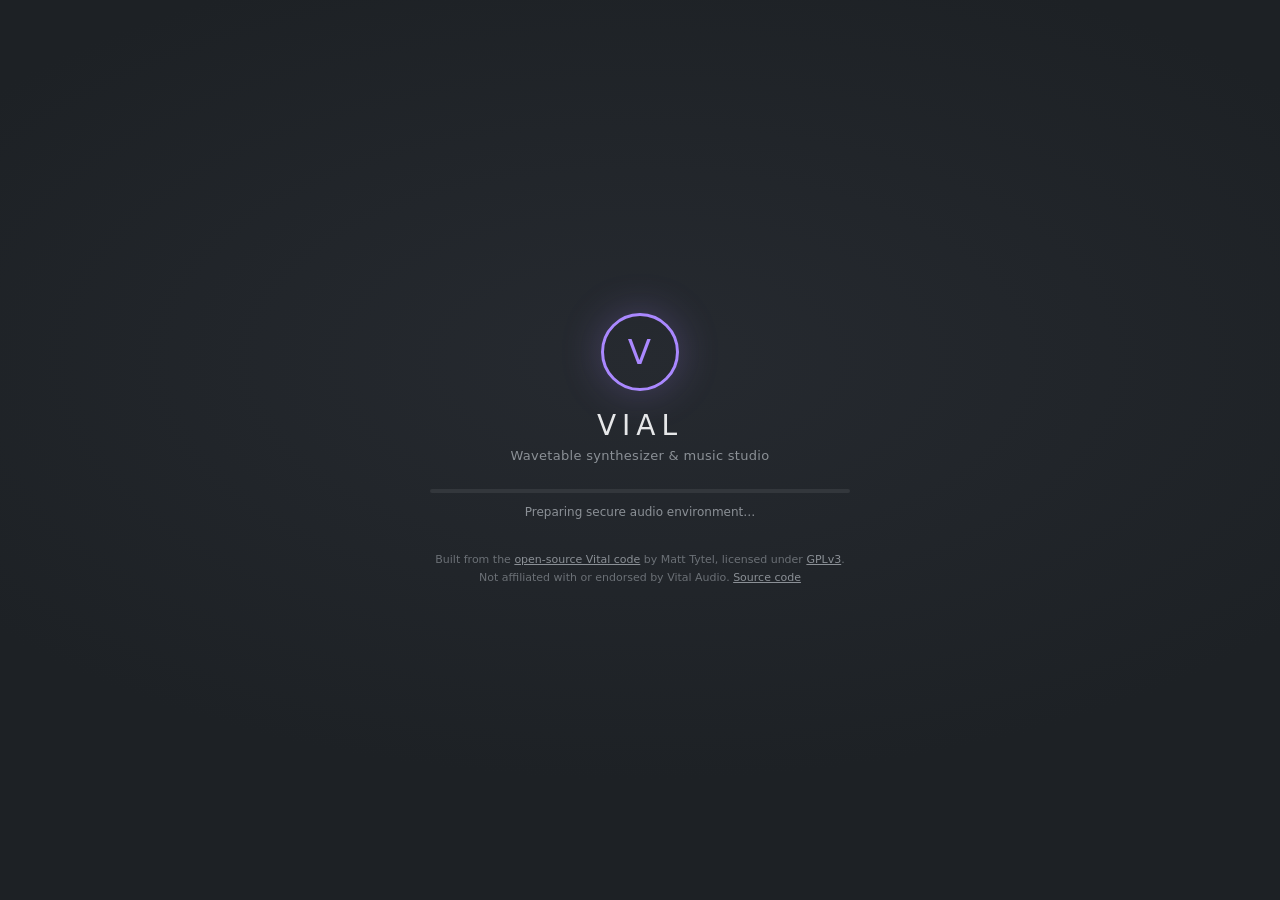
<file: index.html>
<!doctype html>
<html lang="en">
<head>
<meta charset="utf-8">
<meta name="viewport" content="width=device-width, initial-scale=1">
<title>Vial</title>
<meta http-equiv="refresh" content="0; url=docs/">
<script>location.replace("docs/" + location.search + location.hash);</script>
<style>body{margin:0;background:#1d2125;color:#e6e7e9;font-family:system-ui,sans-serif;display:grid;place-items:center;height:100vh}a{color:#aa88ff}</style>
</head>
<body><a href="docs/">Open Vial</a></body>
</html>
</file>
<file: docs/daw.css>
#app {
  position: fixed;
  inset: 0;
  display: flex;
  flex-direction: column;
  background: #1a1c1f;
  color: #e6e7e9;
  font-family: system-ui, -apple-system, "Segoe UI", Roboto, sans-serif;
  font-size: 13px;
  -webkit-user-select: none;
  user-select: none;
  -webkit-touch-callout: none;
  padding-left: env(safe-area-inset-left);
  padding-right: env(safe-area-inset-right);
}

#app button {
  font: inherit;
  color: inherit;
}

#bar {
  flex: 0 0 auto;
  height: 46px;
  display: flex;
  align-items: center;
  gap: 6px;
  padding: 0 8px;
  background: linear-gradient(#34373c, #2a2d31);
  border-bottom: 1px solid #111316;
  box-sizing: border-box;
  overflow: hidden;
  position: relative;
  z-index: 10;
}

#stage {
  flex: 1 1 auto;
  position: relative;
  overflow: hidden;
  min-height: 0;
}

#stage.hide-synth #juce-root {
  visibility: hidden;
}

.view {
  position: absolute;
  inset: 0;
  background: #1f2124;
  display: flex;
  flex-direction: column;
  overflow: hidden;
  z-index: 2;
}

.view.hidden {
  display: none;
}

.hidden {
  display: none !important;
}

.grp {
  display: flex;
  align-items: center;
  gap: 2px;
  flex: 0 0 auto;
}

.spacer {
  flex: 1 1 auto;
  min-width: 0;
}

.btn {
  flex-shrink: 0;
  height: 30px;
  min-width: 32px;
  padding: 0 8px;
  border: 1px solid #44484e;
  border-radius: 6px;
  background: linear-gradient(#3e4248, #33363b);
  display: inline-flex;
  align-items: center;
  justify-content: center;
  gap: 5px;
  cursor: pointer;
  white-space: nowrap;
  box-sizing: border-box;
  touch-action: manipulation;
}

.btn:hover {
  background: linear-gradient(#464a51, #3a3d43);
}

.btn:active {
  background: #2b2e33;
}

.btn.on {
  background: linear-gradient(#5a4a8c, #4a3d77);
  border-color: #8b74d6;
  color: #fff;
}

.btn.small {
  height: 26px;
  min-width: 26px;
  padding: 0 6px;
  font-size: 12px;
}

.btn:disabled {
  opacity: 0.4;
  cursor: default;
}

.btn svg {
  width: 18px;
  height: 18px;
  fill: currentColor;
  flex: 0 0 auto;
}

.btn svg.stroke {
  fill: none;
  stroke: currentColor;
  stroke-width: 2;
  stroke-linecap: round;
  stroke-linejoin: round;
}

.seg {
  display: inline-flex;
  border: 1px solid #44484e;
  border-radius: 7px;
  overflow: hidden;
  flex: 0 0 auto;
}

.seg button {
  height: 30px;
  padding: 0 11px;
  border: 0;
  border-right: 1px solid #44484e;
  background: #33363b;
  cursor: pointer;
  touch-action: manipulation;
}

.seg button:last-child {
  border-right: 0;
}

.seg button.on {
  background: #6a56b0;
  color: #fff;
}

.transport .btn {
  min-width: 36px;
}

#btn-play.on {
  background: linear-gradient(#3f8f4e, #2f7a3d);
  border-color: #5dbb63;
}

#btn-rec svg {
  fill: #ff5a50;
}

#btn-rec.on {
  background: linear-gradient(#b03b35, #8e2a26);
  border-color: #ff6a60;
}

#btn-rec.on svg {
  fill: #fff;
}

.lcd {
  display: flex;
  align-items: stretch;
  height: 34px;
  background: #0e1a14;
  border: 1px solid #0a0c0e;
  border-radius: 7px;
  box-shadow: inset 0 1px 3px rgba(0, 0, 0, 0.6);
  color: #9be3a7;
  font-family: ui-monospace, "SF Mono", Menlo, Consolas, monospace;
  overflow: hidden;
  flex: 0 0 auto;
}

.lcd > div {
  display: flex;
  flex-direction: column;
  justify-content: center;
  align-items: center;
  padding: 0 9px;
  border-right: 1px solid #1d2e24;
}

.lcd > div:last-child {
  border-right: 0;
}

.lcd .big {
  font-size: 16px;
  line-height: 17px;
  letter-spacing: 0.5px;
  white-space: nowrap;
}

.lcd .lbl {
  font-size: 8px;
  letter-spacing: 1px;
  color: #5f8f6a;
  text-transform: uppercase;
  line-height: 10px;
}

.lcd input,
.lcd select {
  width: 56px;
  background: transparent;
  border: 0;
  color: #9be3a7;
  font: inherit;
  font-size: 16px;
  text-align: center;
  padding: 0;
  outline: none;
  -webkit-appearance: none;
  appearance: none;
}

.lcd select {
  width: 40px;
  font-size: 14px;
}

.lcd select option {
  background: #222;
  color: #ddd;
}

.lcd.recording {
  color: #ff8f86;
}

.menu {
  position: fixed;
  z-index: 200000;
  min-width: 220px;
  max-height: 80vh;
  overflow: auto;
  background: #2c2f34;
  border: 1px solid #50545a;
  border-radius: 9px;
  box-shadow: 0 12px 40px rgba(0, 0, 0, 0.55);
  padding: 5px;
  font-size: 14px;
}

.menu .item {
  padding: 9px 12px;
  border-radius: 6px;
  cursor: pointer;
  white-space: nowrap;
  display: flex;
  justify-content: space-between;
  gap: 20px;
}

.menu .item:hover,
.menu .item:active {
  background: #6a56b0;
  color: #fff;
}

.menu .item .key {
  color: #9a9ea4;
  font-size: 12px;
}

.menu .item:hover .key {
  color: #ddd;
}

.menu .sep {
  height: 1px;
  background: #474a50;
  margin: 4px 6px;
}

.menu .head {
  padding: 6px 12px 4px;
  font-size: 11px;
  color: #8f949a;
  text-transform: uppercase;
  letter-spacing: 1px;
}

.toolbar {
  flex: 0 0 auto;
  display: flex;
  align-items: center;
  gap: 6px;
  padding: 5px 8px;
  background: #2a2c30;
  border-bottom: 1px solid #141618;
  overflow-x: auto;
  overflow-y: hidden;
  scrollbar-width: none;
  min-height: 38px;
  box-sizing: border-box;
}

.toolbar::-webkit-scrollbar {
  display: none;
}

.toolbar > * {
  flex-shrink: 0;
}

.toolbar > .spacer {
  flex-shrink: 1;
}

.toolbar .title {
  font-weight: 600;
  color: #c9cbd0;
  white-space: nowrap;
  margin-right: 4px;
}

.toolbar select,
.dm-panel select,
.dm-panel input[type="text"] {
  height: 28px;
  background: #33363b;
  color: #e6e7e9;
  border: 1px solid #44484e;
  border-radius: 6px;
  font: inherit;
  padding: 0 6px;
}

.toolbar label {
  display: inline-flex;
  align-items: center;
  gap: 5px;
  color: #a9adb3;
  white-space: nowrap;
  font-size: 12px;
}

.toolbar input[type="range"] {
  width: 90px;
}

.arr {
  flex: 1 1 auto;
  display: flex;
  min-height: 0;
  position: relative;
}

.arr-headers {
  flex: 0 0 auto;
  width: 168px;
  position: relative;
  overflow: hidden;
  background: #26282c;
  border-right: 1px solid #111315;
  z-index: 3;
}

.arr-headers .corner {
  position: absolute;
  left: 0;
  right: 0;
  top: 0;
  height: 30px;
  background: #2d3034;
  border-bottom: 1px solid #111315;
  z-index: 2;
  display: flex;
  align-items: center;
  padding: 0 6px;
  gap: 4px;
  box-sizing: border-box;
}

.arr-headers .inner {
  position: absolute;
  left: 0;
  right: 0;
  top: 30px;
}

.thead {
  position: relative;
  box-sizing: border-box;
  border-bottom: 1px solid #16181b;
  display: flex;
  align-items: center;
  gap: 6px;
  padding: 0 6px 0 10px;
  background: #2a2c30;
  cursor: pointer;
  touch-action: manipulation;
}

.thead::before {
  content: "";
  position: absolute;
  left: 0;
  top: 0;
  bottom: 0;
  width: 4px;
  background: var(--tc, #5dbb63);
}

.thead.sel {
  background: #3a3550;
}

.thead .tinfo {
  flex: 1 1 auto;
  min-width: 0;
  display: flex;
  flex-direction: column;
  gap: 1px;
}

.thead .tname {
  font-weight: 600;
  white-space: nowrap;
  overflow: hidden;
  text-overflow: ellipsis;
}

.thead .tsub {
  font-size: 11px;
  color: #969aa1;
  white-space: nowrap;
  overflow: hidden;
  text-overflow: ellipsis;
}

.thead .tbtns {
  display: flex;
  gap: 3px;
  flex: 0 0 auto;
}

.ms {
  width: 24px;
  height: 22px;
  border-radius: 4px;
  border: 1px solid #4a4e55;
  background: #34373c;
  font-size: 11px;
  font-weight: 700;
  padding: 0;
  cursor: pointer;
  touch-action: manipulation;
}

.ms.m.on {
  background: #3d8fd6;
  border-color: #6ab2f0;
  color: #fff;
}

.ms.s.on {
  background: #d6b93d;
  border-color: #f0d56a;
  color: #222;
}

.ms.r.on {
  background: #c9433b;
  border-color: #f06a60;
  color: #fff;
}

.arr-scroll {
  flex: 1 1 auto;
  overflow: auto;
  position: relative;
  -webkit-overflow-scrolling: touch;
  background: #1c1e21;
}

.arr-content {
  position: relative;
}

.ruler {
  position: sticky;
  top: 0;
  height: 30px;
  z-index: 4;
  background: #2d3034;
  border-bottom: 1px solid #111315;
  cursor: pointer;
}

.ruler canvas {
  position: absolute;
  left: 0;
  top: 0;
}

.lane {
  position: absolute;
  left: 0;
  right: 0;
  box-sizing: border-box;
  border-bottom: 1px solid #25282c;
}

.lane.sel {
  background: rgba(106, 86, 176, 0.08);
}

.region {
  position: absolute;
  box-sizing: border-box;
  border-radius: 5px;
  border: 1px solid rgba(0, 0, 0, 0.45);
  background: var(--rc, #4f9e55);
  overflow: hidden;
  cursor: grab;
  touch-action: none;
  z-index: 2;
}

.region .rname {
  height: 15px;
  line-height: 15px;
  padding: 0 5px;
  font-size: 11px;
  font-weight: 600;
  color: rgba(0, 0, 0, 0.78);
  background: rgba(255, 255, 255, 0.22);
  white-space: nowrap;
  overflow: hidden;
  text-overflow: ellipsis;
  pointer-events: none;
}

.region canvas {
  position: absolute;
  left: 0;
  top: 15px;
  pointer-events: none;
}

.region .rhandle {
  position: absolute;
  right: 0;
  top: 0;
  bottom: 0;
  width: 10px;
  cursor: ew-resize;
}

.region.sel {
  border: 2px solid #fff;
  filter: brightness(1.12);
}

.region.recording {
  background: #c9433b;
  opacity: 0.75;
  pointer-events: none;
}

.playhead {
  position: absolute;
  top: 0;
  width: 1px;
  background: #fff;
  pointer-events: none;
  z-index: 5;
  box-shadow: 0 0 3px rgba(0, 0, 0, 0.7);
}

.cycle-shade {
  position: absolute;
  top: 0;
  background: rgba(214, 185, 61, 0.06);
  pointer-events: none;
  z-index: 1;
  border-left: 1px solid rgba(214, 185, 61, 0.35);
  border-right: 1px solid rgba(214, 185, 61, 0.35);
}

.splitter {
  flex: 0 0 auto;
  height: 10px;
  background: #2a2c30;
  border-top: 1px solid #111315;
  border-bottom: 1px solid #111315;
  cursor: ns-resize;
  touch-action: none;
  display: flex;
  align-items: center;
  justify-content: center;
}

.splitter::after {
  content: "";
  width: 40px;
  height: 3px;
  border-radius: 3px;
  background: #555a61;
}

.pane {
  flex: 0 0 auto;
  display: flex;
  flex-direction: column;
  min-height: 0;
  background: #1d1f22;
}

.pane-body {
  flex: 1 1 auto;
  position: relative;
  min-height: 0;
}

.pr {
  position: absolute;
  inset: 0;
  display: grid;
  grid-template-columns: 52px 1fr;
  grid-template-rows: 20px 1fr;
}

.pr .corner {
  background: #2d3034;
  border-right: 1px solid #111315;
  border-bottom: 1px solid #111315;
}

.pr canvas.ruler2 {
  background: #2d3034;
  border-bottom: 1px solid #111315;
  width: 100%;
  height: 100%;
  touch-action: none;
}

.pr canvas.keys {
  width: 100%;
  height: 100%;
  border-right: 1px solid #111315;
  touch-action: pan-y;
}

.pr .main {
  position: relative;
  min-width: 0;
  min-height: 0;
  overflow: hidden;
}

.pr .scroll {
  position: absolute;
  inset: 0;
  overflow: auto;
  -webkit-overflow-scrolling: touch;
}

.pr canvas.grid {
  position: absolute;
  left: 0;
  top: 0;
  pointer-events: none;
}

.pane-empty {
  position: absolute;
  inset: 0;
  display: flex;
  align-items: center;
  justify-content: center;
  color: #80858c;
  text-align: center;
  padding: 20px;
  line-height: 1.6;
}

.kb {
  position: absolute;
  inset: 0;
  display: flex;
  flex-direction: column;
}

.kb-keys {
  flex: 1 1 auto;
  position: relative;
  margin: 6px 8px 8px;
  touch-action: none;
}

.kb-key {
  position: absolute;
  box-sizing: border-box;
  border-radius: 0 0 5px 5px;
}

.kb-key.white {
  background: linear-gradient(#f2f2f2, #d9d9d9);
  border: 1px solid #555;
  z-index: 1;
  color: #777;
  font-size: 10px;
  display: flex;
  align-items: flex-end;
  justify-content: center;
  padding-bottom: 4px;
}

.kb-key.black {
  background: linear-gradient(#3a3a3a, #111);
  border: 1px solid #000;
  z-index: 2;
}

.kb-key.down.white {
  background: linear-gradient(#b9a6f5, #9a82ea);
}

.kb-key.down.black {
  background: linear-gradient(#8e74e6, #6a52c0);
}

.pads {
  display: grid;
  grid-template-columns: repeat(4, 1fr);
  grid-template-rows: repeat(4, 1fr);
  gap: 8px;
  touch-action: none;
}

.pad {
  border-radius: 9px;
  background: linear-gradient(#3b3f45, #2e3136);
  border: 1px solid #4b4f56;
  display: flex;
  flex-direction: column;
  justify-content: space-between;
  padding: 7px 8px;
  box-sizing: border-box;
  min-height: 0;
  overflow: hidden;
  cursor: pointer;
  position: relative;
}

.pad .pname {
  font-size: 12px;
  font-weight: 600;
  white-space: nowrap;
  overflow: hidden;
  text-overflow: ellipsis;
  pointer-events: none;
}

.pad .pnote {
  font-size: 10px;
  color: #8f949a;
  pointer-events: none;
}

.pad.sel {
  border-color: #b49bff;
  box-shadow: inset 0 0 0 1px #b49bff;
}

.pad.hit {
  background: linear-gradient(#e0c050, #c9a43a);
  color: #1d1d1d;
}

.pad.hit .pnote {
  color: #3a3a3a;
}

.pad.custom::after {
  content: "";
  position: absolute;
  top: 7px;
  right: 7px;
  width: 7px;
  height: 7px;
  border-radius: 50%;
  background: #7fd88a;
}

.pad.drop {
  border-color: #7fd88a;
  box-shadow: inset 0 0 0 2px #7fd88a;
}

.dm {
  flex: 1 1 auto;
  display: flex;
  gap: 12px;
  padding: 12px;
  min-height: 0;
  overflow: auto;
}

.dm .pads {
  flex: 1 1 60%;
  min-width: 260px;
  min-height: 240px;
}

.dm-panel {
  flex: 1 1 40%;
  min-width: 240px;
  max-width: 420px;
  background: #26292d;
  border: 1px solid #383b41;
  border-radius: 10px;
  padding: 12px;
  display: flex;
  flex-direction: column;
  gap: 10px;
  box-sizing: border-box;
}

.dm-panel {
  overflow-y: auto;
}

.dm-panel > * {
  flex-shrink: 0;
}

.dm-panel h3 {
  margin: 0;
  font-size: 14px;
  font-weight: 600;
}

.dm-panel canvas.wave {
  width: 100%;
  height: 80px;
  background: #1a1c1f;
  border-radius: 6px;
}

.dm-panel .row {
  display: flex;
  align-items: center;
  gap: 8px;
}

.dm-panel .row label {
  width: 52px;
  color: #a9adb3;
  font-size: 12px;
  flex: 0 0 auto;
}

.dm-panel .row input[type="range"] {
  flex: 1 1 auto;
}

.dm-panel .row .val {
  width: 58px;
  text-align: right;
  font-family: ui-monospace, Menlo, monospace;
  font-size: 12px;
  color: #c9cbd0;
  flex: 0 0 auto;
}

.dm-panel .btns {
  display: flex;
  gap: 6px;
  flex-wrap: wrap;
}

.dm-panel input[type="text"] {
  flex: 1 1 auto;
  min-width: 0;
}

input[type="range"] {
  accent-color: #9a82ea;
  touch-action: none;
}

.mixer {
  flex: 1 1 auto;
  display: flex;
  gap: 6px;
  padding: 10px;
  overflow-x: auto;
  overflow-y: hidden;
  min-height: 0;
}

.strip {
  flex: 0 0 auto;
  width: 84px;
  background: #282b2f;
  border: 1px solid #383b41;
  border-radius: 8px;
  display: flex;
  flex-direction: column;
  align-items: center;
  gap: 6px;
  padding: 8px 6px;
  box-sizing: border-box;
  min-height: 0;
}

.strip.sel {
  border-color: #8b74d6;
}

.strip.master {
  margin-left: auto;
  background: #2c2a36;
}

.strip .sname {
  width: 100%;
  text-align: center;
  font-weight: 600;
  font-size: 12px;
  white-space: nowrap;
  overflow: hidden;
  text-overflow: ellipsis;
  border-bottom: 3px solid var(--tc, #5dbb63);
  padding-bottom: 4px;
}

.strip .inst {
  width: 100%;
  font-size: 11px;
}

.strip .fader-wrap {
  flex: 1 1 auto;
  display: flex;
  gap: 6px;
  min-height: 80px;
  width: 100%;
  justify-content: center;
}

.fader {
  position: relative;
  width: 28px;
  touch-action: none;
  cursor: ns-resize;
}

.fader .track {
  position: absolute;
  left: 12px;
  width: 4px;
  top: 8px;
  bottom: 8px;
  background: #15171a;
  border-radius: 2px;
}

.fader .cap {
  position: absolute;
  left: 0;
  width: 28px;
  height: 16px;
  margin-top: -8px;
  border-radius: 4px;
  background: linear-gradient(#d8d9db, #9c9fa4);
  border: 1px solid #222;
  box-sizing: border-box;
}

.fader .cap::after {
  content: "";
  position: absolute;
  left: 3px;
  right: 3px;
  top: 6px;
  height: 2px;
  background: #333;
}

canvas.meter {
  width: 12px;
  height: 100%;
  background: #121416;
  border-radius: 2px;
}

.strip .db {
  font-family: ui-monospace, Menlo, monospace;
  font-size: 11px;
  color: #c9cbd0;
}

.strip input[type="range"] {
  width: 70px;
}

.strip .msrow {
  display: flex;
  gap: 4px;
}

.toast {
  position: fixed;
  left: 50%;
  bottom: 24px;
  transform: translateX(-50%);
  z-index: 300000;
  background: rgba(40, 43, 48, 0.96);
  border: 1px solid #555a61;
  color: #eee;
  padding: 10px 16px;
  border-radius: 10px;
  max-width: calc(100vw - 40px);
  box-shadow: 0 8px 30px rgba(0, 0, 0, 0.5);
  font-size: 13px;
  line-height: 1.45;
  transition: opacity 0.3s;
  pointer-events: none;
}

.modal-back {
  position: fixed;
  inset: 0;
  z-index: 250000;
  background: rgba(0, 0, 0, 0.55);
  display: flex;
  align-items: center;
  justify-content: center;
}

.modal {
  background: #2a2d31;
  border: 1px solid #50545a;
  border-radius: 12px;
  padding: 18px;
  width: min(380px, calc(100vw - 32px));
  box-shadow: 0 16px 50px rgba(0, 0, 0, 0.6);
}

.modal h3 {
  margin: 0 0 10px;
  font-size: 16px;
}

.modal p {
  margin: 0 0 12px;
  color: #b9bdc3;
  line-height: 1.5;
}

.modal .bar2 {
  height: 6px;
  background: #3a3e44;
  border-radius: 4px;
  overflow: hidden;
  margin-bottom: 14px;
}

.modal .bar2 div {
  height: 100%;
  width: 0;
  background: linear-gradient(90deg, #aa88ff, #4fc3f7);
}

.modal .actions {
  display: flex;
  justify-content: flex-end;
  gap: 8px;
}

.modal input[type="text"] {
  width: 100%;
  box-sizing: border-box;
  height: 34px;
  background: #1d1f22;
  color: #eee;
  border: 1px solid #50545a;
  border-radius: 7px;
  padding: 0 10px;
  font: inherit;
  font-size: 15px;
  margin-bottom: 14px;
  -webkit-user-select: text;
  user-select: text;
}

@media (max-width: 760px), (max-height: 460px) {
  #bar {
    height: 42px;
    gap: 4px;
    padding: 0 5px;
  }

  .btn {
    height: 28px;
    min-width: 30px;
    padding: 0 6px;
  }

  .seg button {
    height: 28px;
    padding: 0 7px;
    font-size: 12px;
  }

  .lcd {
    height: 30px;
  }

  .lcd > div {
    padding: 0 6px;
  }

  .lcd .big,
  .lcd input {
    font-size: 14px;
  }

  .lcd input {
    width: 44px;
  }

  .arr-headers {
    width: 112px;
  }

  .thead {
    flex-direction: column;
    align-items: stretch;
    justify-content: center;
    gap: 4px;
    padding: 0 5px 0 9px;
  }

  .thead .tinfo {
    flex: 0 0 auto;
  }

  .thead .tsub {
    display: none;
  }

  .wide-only {
    display: none !important;
  }

  .dm {
    padding: 8px;
    gap: 8px;
  }
}

@media (max-width: 600px) {
  #bar {
    height: auto;
    flex-wrap: wrap;
    padding: 4px 5px;
    row-gap: 5px;
    justify-content: center;
  }

  #bar > .spacer {
    display: none;
  }

  .lcd .opt {
    display: none;
  }

  .narrow-hide {
    display: none !important;
  }
}

@media (max-height: 460px) {
  .dm {
    flex-direction: row;
  }

  .dm .pads {
    min-height: 0;
  }

  .dm-panel {
    gap: 6px;
    padding: 8px;
  }

  .dm-panel canvas.wave {
    height: 46px;
  }
}

@media (orientation: portrait) and (max-width: 760px) {
  .dm {
    flex-direction: column;
  }

  .dm .pads {
    flex: 0 0 auto;
    aspect-ratio: 1;
    min-height: 0;
  }

  .dm-panel {
    max-width: none;
  }
}
</file>
